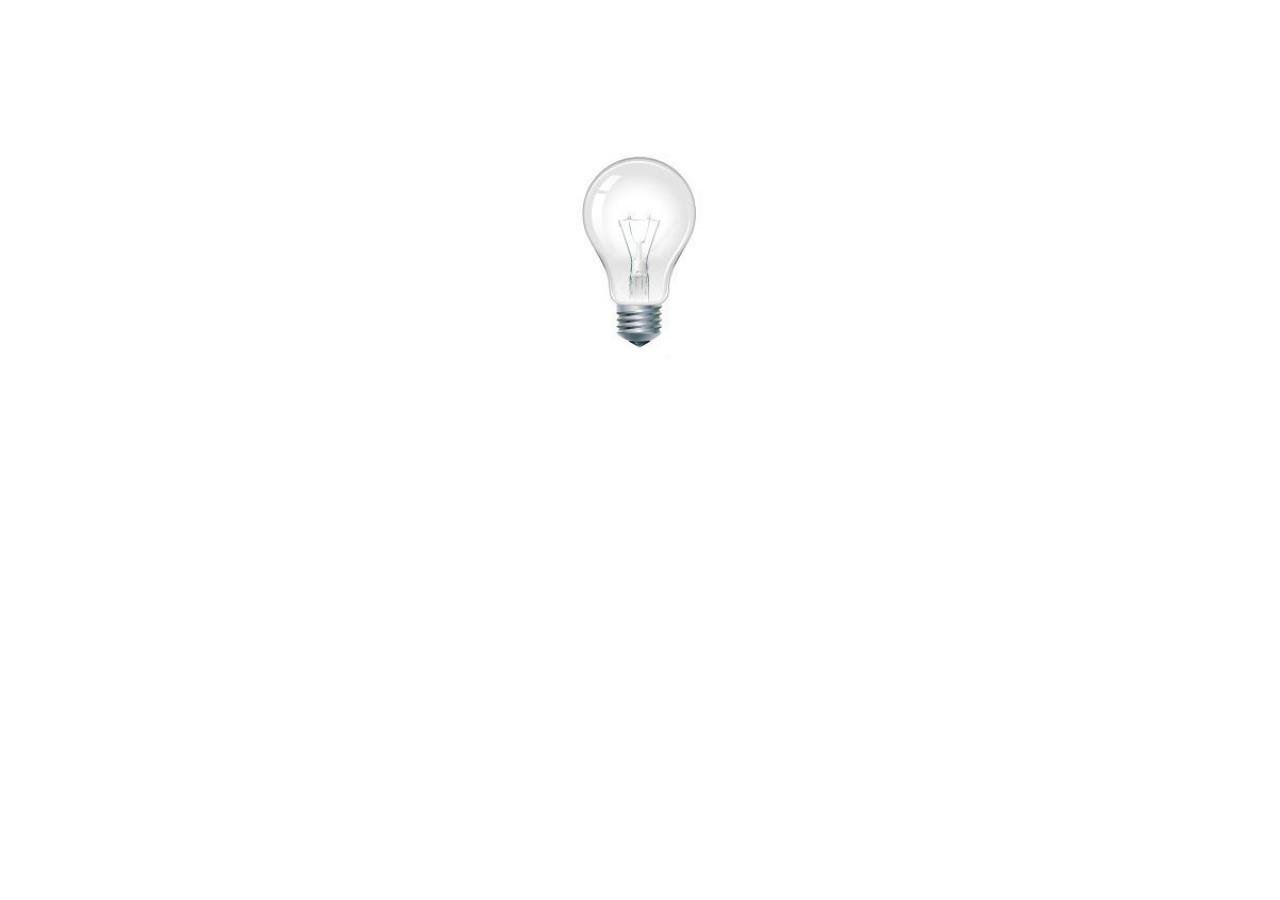
<file: 01/index.html>
<!DOCTYPE html>

<html>
    <head>
        <title>Teste js</title>
        <link rel="stylesheet" href="style.css">
    </head>

    <body>
        <img id="lampada" src="../img/lampada_apagada.png">
        
        <script src="script.js"></script>

    </body>

</html>
</file>
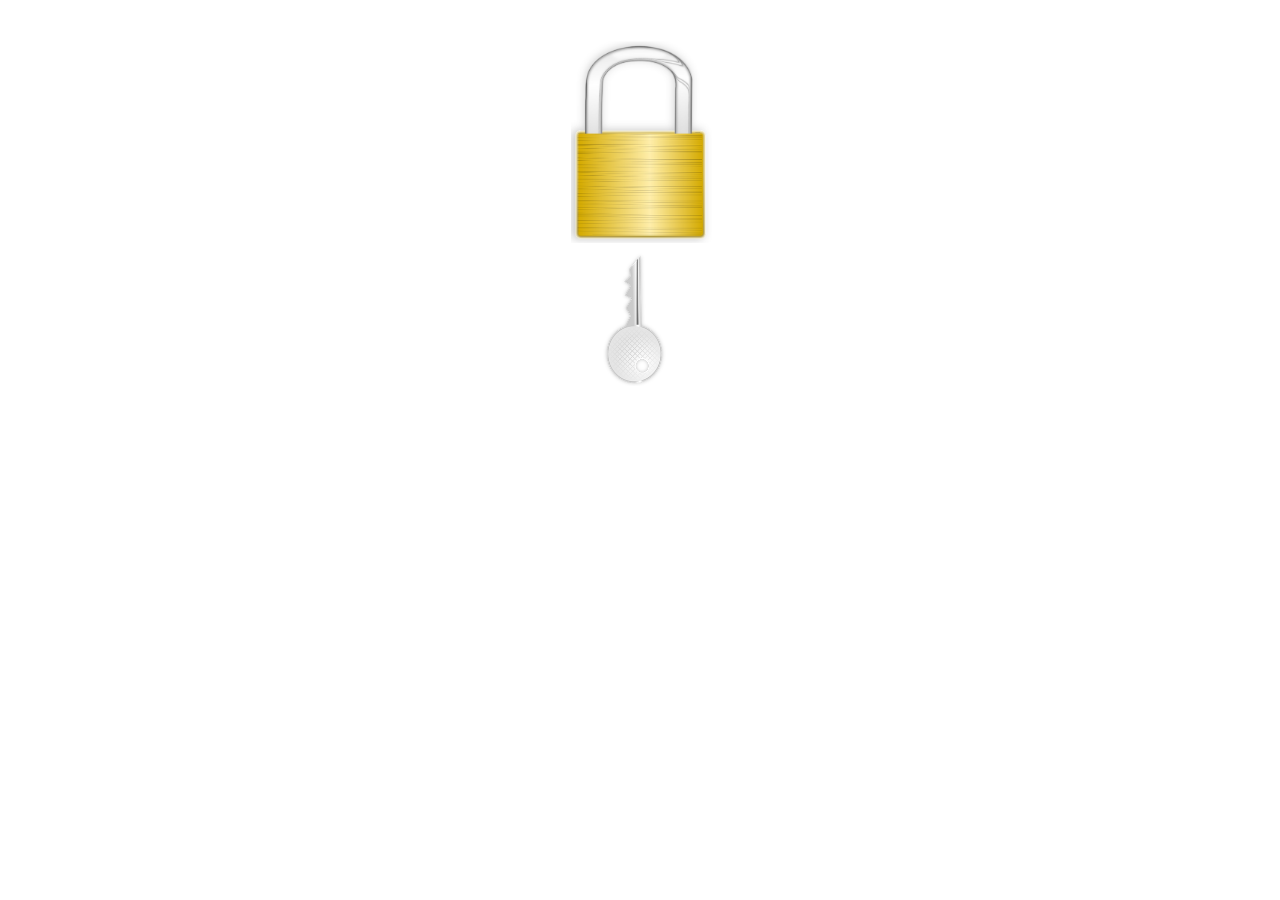
<file: 02/index.html>
<!DOCTYPE html>

<html>
    <head>
        <title>Cadeado</title>
        <link rel="stylesheet" href="style.css">
    </head>

    <body>
        <div class="pagina">
            <img class="img-cadeado" id="cadeado" src="../img/cadeado_fechado.png">
            <img class="img-chave" id="chave" src="../img/chave.png">
        </div>
    </body>

</html>

<script src="script.js"></script>
</file>
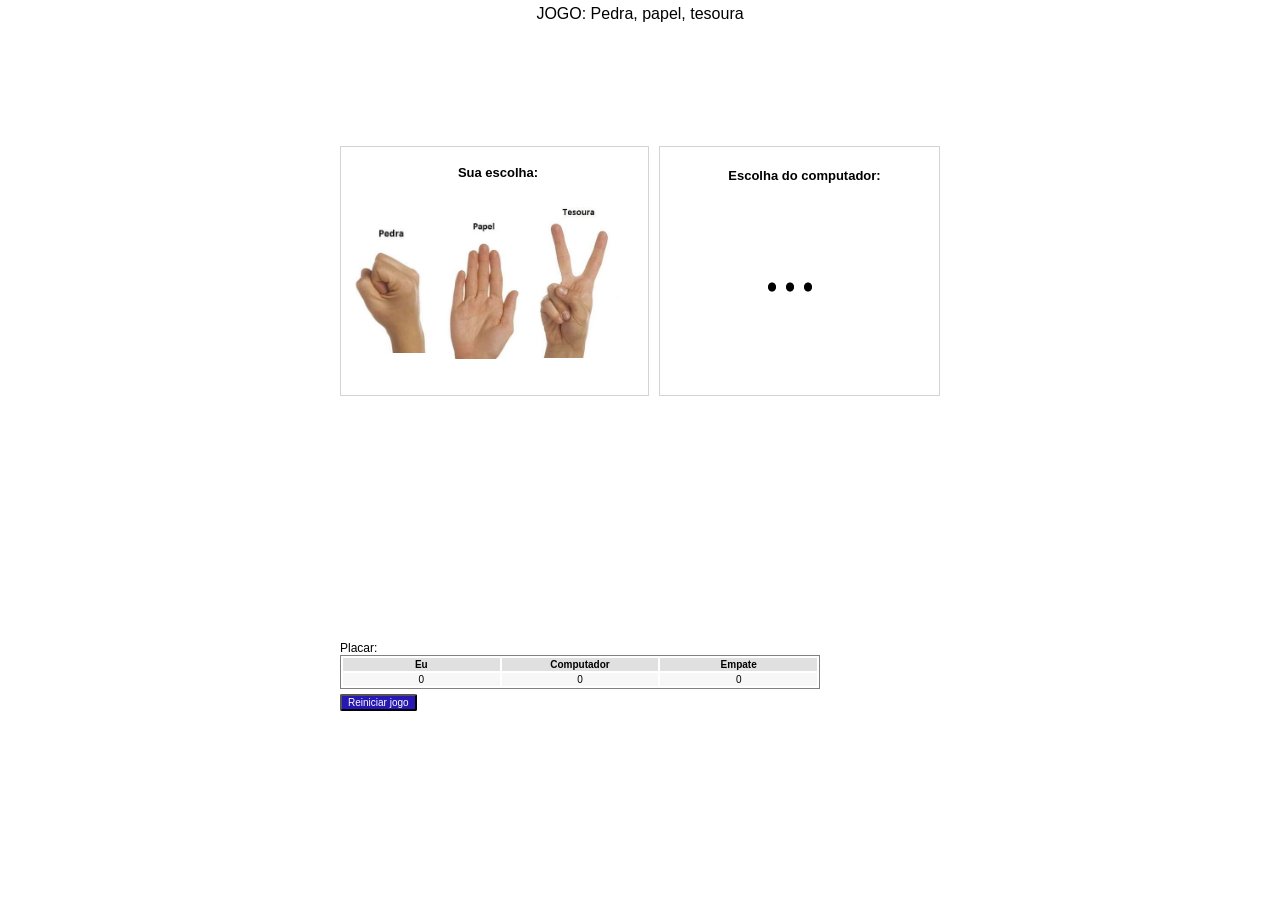
<file: 03/index.html>
<!DOCTYPE html>

<html>
    <head>
        <meta charset="UTF-8">
        <title>Pedra papel tesoura</title>
        <link rel="stylesheet" href="style.css">
        <script src="../jquery-3.7.1.min.js"></script>
    </head>

    <body>
        <header>JOGO: Pedra, papel, tesoura</header>

        <div class="pagina">

            <div class="jogo">
 
                <div class="jogo-me">
                    <p>Sua escolha: </p>
                    <div class="escolha-me">
                        <img class="img-pedra" id="pedra" src="../img/pedra.png">
                        <img class="img-papel" id="papel" src="../img/papel.png">
                        <img class="img-tesoura" id="tesoura" src="../img/tesoura.png">
                    </div> 
                </div>
                <div class="jogo-pc">
                    <p>Escolha do computador: </p>
                    <div class="escolha-computador">
                        <img class="img-wait" id="computador-wait" src="../img/reticencias.png"> 
                        <img class="img-computador" id="computador" src="../img/pc_empate.png">
                        <img class="img-computador-jogou" id="computador-jogou" src="../img/pedra.png"></imgclass>
                    </div>
                </div>  
            </div>

            <div class="resultado">
                <div class="vencedor"><p id="texto-vencedor" class="texto-vencedor"></p></div>

                <span>Placar:</span>
                <table class="pontuacao" id="tabela-pontuacao">
                    <tr>
                        <th>Eu</th>
                        <th>Computador</th>
                        <th>Empate</th>
                    </tr>
                    <tr>
                        <td id="pontos-eu">0</td>
                        <td id="pontos-pc">0</td>
                        <td id="pontos-empate">0</td>
                    </tr>
                </table>
                <div class="resultado-botao">
                    <button class="botao-recarrega" id="recarrega">Reiniciar jogo</button>
                </div>
            </div>

        </div>
    </body>
</html>

<script src="script.js"></script>
</file>
<file: 01/style.css>
body {
    display: flex;
    justify-content: center;
    align-items: center;
    margin-top: 10%;
}

#lampada {
    height: auto;
    width: 180px;
}
</file>
<file: 02/style.css>
body {
    display: flex;
    justify-content: center;
    align-items: center;
}

.img-cadeado {
    height: auto;
    width: 150px;
}

.img-chave {
    height: auto;
    width: 80px;
    display: block;
    margin-left: 30px;
}

.pagina {
    margin-top: 30px;
    text-align: center;
}
</file>
<file: 03/style.css>
body {
    font-family: Arial, sans-serif;
    margin: 0;
    padding: 0;
}

header {
    margin: 0;
    padding: 0;
    height: auto;
}

.pagina {
    display: grid;
    justify-content: center;
    align-items: center;
    height: 90vh;
}

.pagina img {
    height: auto;
    width: 90px;
}

.botao-recarrega {
    border-radius: 2px;
    border-collapse: collapse;
    background-color: rgb(39, 23, 179);
    color: white;
    font-size: 10px;
}

.botao-recarrega:hover {
    background-color: rgb(22, 10, 136);
    transform: scale(1.1);
}

.jogo {
    padding: 5px;
    width: 600px;
    height: 250px;
    display: flex;
}

.jogo p {
    font-size: 13px;
    font-weight: bold;
}

.vencedor{
    display: flex;
    justify-content: center;
}

.texto-vencedor{
    display: none;
    font-weight: bold;
    color: red;
    font-size: 15px;
}

.jogo-me {
    width: 50%;
    border: 1px solid lightgray;
    padding-left: 7px;
    padding-bottom: 10px;
    display: grid;
    align-items: center;
    text-align: center;
}

.escolha-me {
    display: flex;
    justify-content: center;
    align-items: center;
    padding-right: 30px;
    padding-bottom: 20px;
}

.jogo-pc {
    width: 50%;
    display: grid;
    align-items: center;
    text-align: center;
    margin-left: 10px;
    padding-left: 10px;
    padding-bottom: 5px;
    border: 1px solid lightgray;
}

.escolha-computador {
    display: flex;
    justify-content: center;
    align-items: center;
    padding-right: 30px;
    padding-bottom: 20px;
}

.img-wait{
    height: 150px !important;
    width: 180px !important;
}

.img-computador {
    display: none;
    width: 140px !important;
}

.img-computador-jogou {
    display: none;
    width: 60px !important;
    height: 120px !important;
}

.img-pedra:hover,
.img-papel:hover,
.img-tesoura:hover {
    transform: scale(1.1);
}

.resultado {
    padding: 5px;
    font-size: 8px;
    display: grid;
    width: 600px;
}

.resultado-botao {
    padding-top: 5px;
}

.pontuacao {
    width: 80%;
    font-size: 10px;
    border: 1px solid gray;
}

.pontuacao th {
    background-color: rgb(224, 224, 224);
}

.pontuacao td {
    width: 33.33%;
    background-color: rgb(248, 247, 247);
    text-align: center;
}

.resultado span {
    font-size: 12px;
}

header {
    display: flex;
    justify-content: center;
    align-items: center;
    padding-top: 5px;
}
</file>
